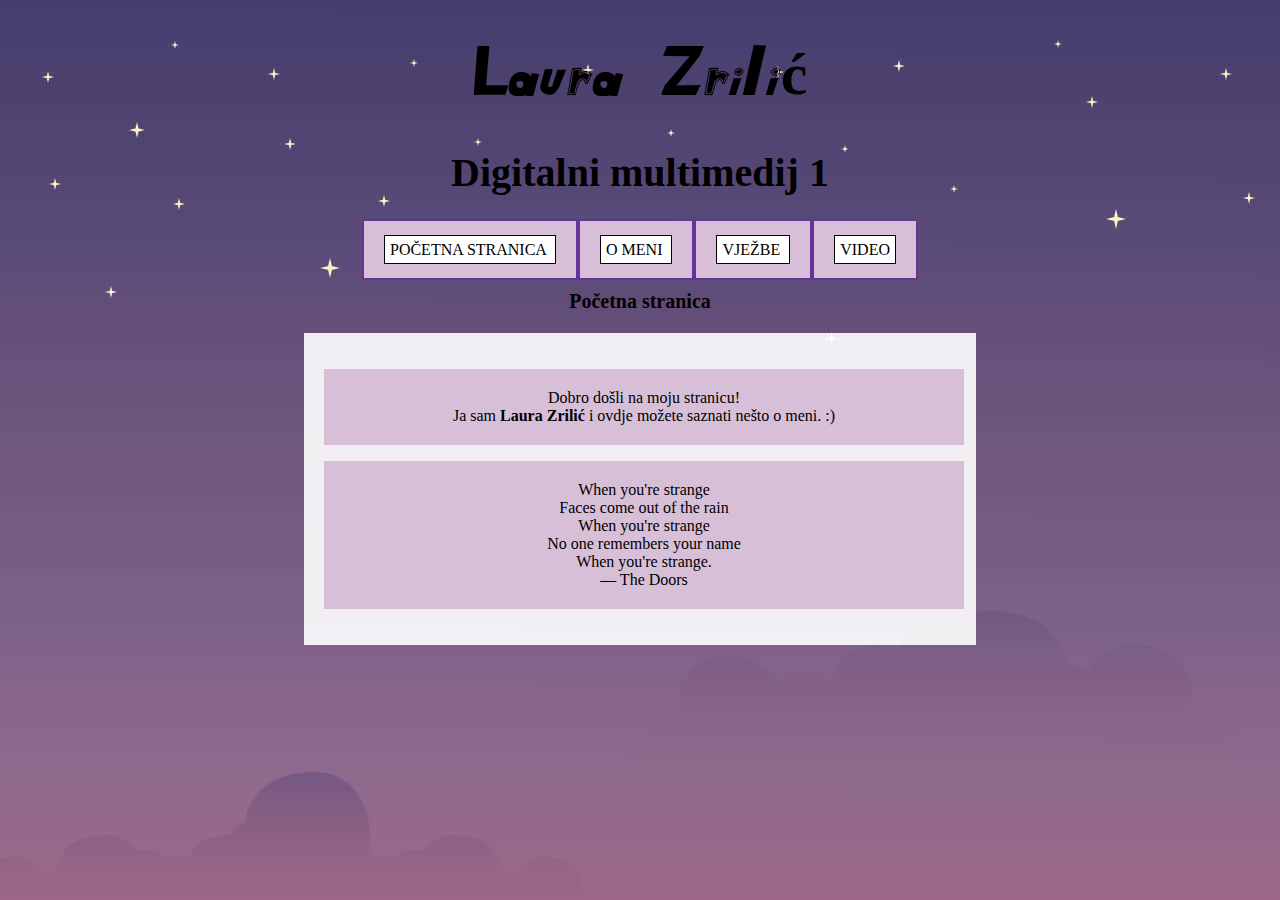
<file: index.html>
<!DOCTYPE html>
<html>
<head>
<meta charset="utf-8">
	<title>Laura Zrilić-moj html dokument</title>
		<link rel="stylesheet" href="stil.css"/>
		<style>
			h1 {
			font-family: laurazrilicregular;
			color: black;
			font-size: 60px;
			}
			li {display: inline;
			background-color: #D8BFD8;
			padding: 20px;
			border: 2px solid RebeccaPurple;}
			li a {text-transform: uppercase;
			color: black;
			text-decoration: none;
			font-family: Century;}
		</style>
</head>
<body class="pozadina"><center>
	<div class="naslov">
		<h1>Laura Zrilić</h1>
		<h2>Digitalni multimedij 1</h2>
	</div>
	<div class="izbornik">
	<nav>
		<li><a href="index.html"> Početna stranica </a></li>
		<li><a href="O_meni.html"> O meni </a></li>
		<li><a href="Vjezbe.html"> Vježbe </a></li>
		<li><a href="Video.html"> Video  </a></li>
	</nav>
	</div>
	<h3>Početna stranica</h3><center>
	<div class="novi_blok">
	<p class="paragraf_2">Dobro došli na moju stranicu! <br/>Ja sam <b>Laura Zrilić</b> i ovdje možete saznati nešto o meni. :) </p>
	<p class="paragraf_3"
		<blockquote>
			When you're strange<br/>
			Faces come out of the rain<br/>
			When you're strange<br/>
			No one remembers your name<br/>
			When you're strange.<br/>
			― The Doors
		</blockquote>
	</p>
	</div>
</body>
</html>
</file>
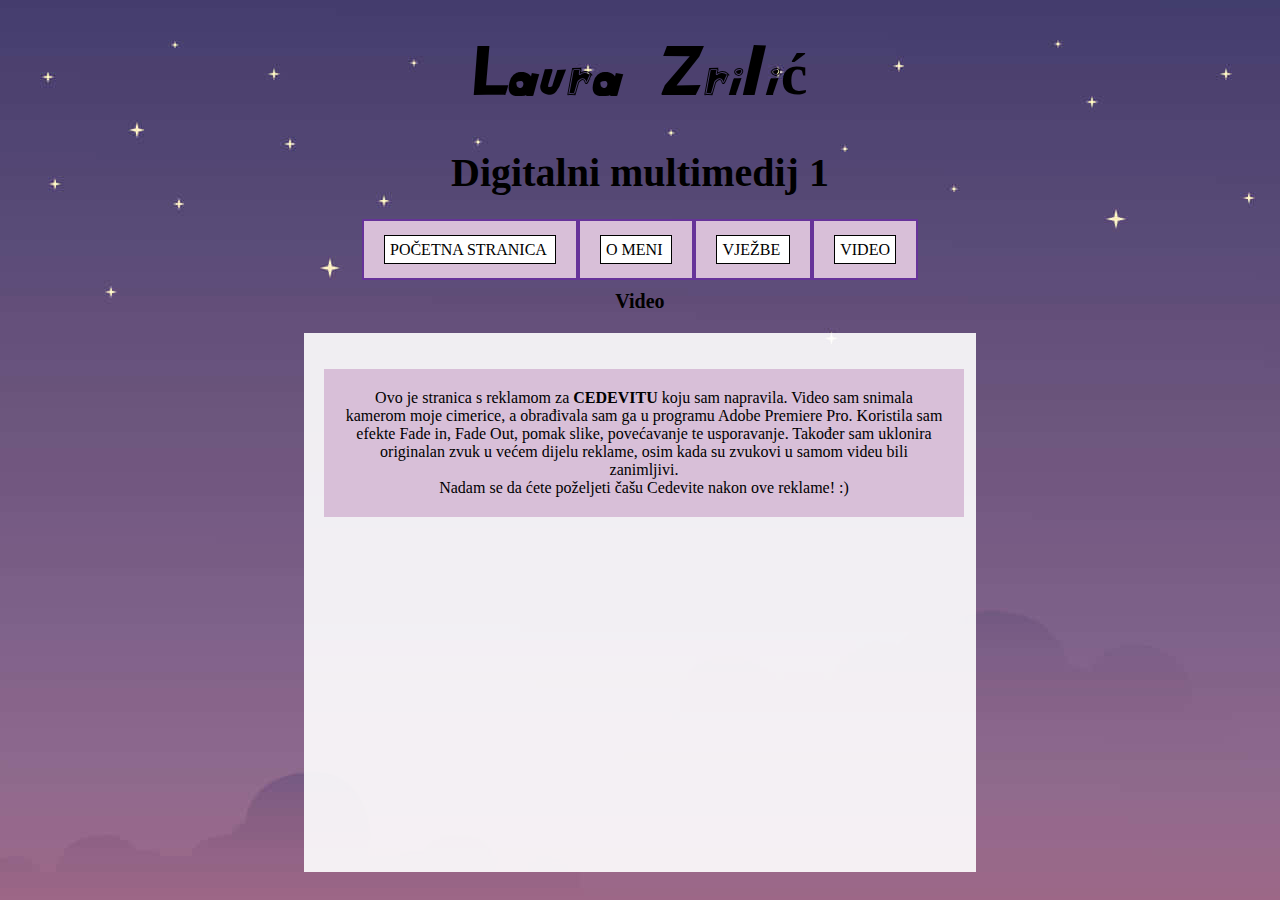
<file: Video.html>
<!DOCTYPE html>
<html>
<head>
<meta charset="utf-8">
	<title>Laura Zrilić-moj html dokument</title>
		<link rel="stylesheet" href="stil.css"/>
		<style>
			h1 {
			font-family: laurazrilicregular;
			color: black;
			font-size: 60px;
			}
			li {display: inline;
			background-color: #D8BFD8;
			padding: 20px;
			border: 2px solid RebeccaPurple;}
			li a {text-transform: uppercase;
			color: black;
			text-decoration: none;
			font-family: Century;}
		</style>
</head>
<body class="pozadina"><center>
	<div class="naslov">
		<h1>Laura Zrilić</h1>
		<h2>Digitalni multimedij 1</h2>
	</div>
	<div class="izbornik">
	<nav>
		<li><a href="index.html"> Početna stranica </a></li>
		<li><a href="O_meni.html"> O meni </a></li>
		<li><a href="Vjezbe.html"> Vježbe </a></li>
		<li><a href="Video.html"> Video  </a></li>
	</nav>
	</div>
	<h3>Video</h3><center>
	<div class="novi_blok">
	<p class="paragraf_2">Ovo je stranica s reklamom za <b>CEDEVITU</b> koju sam napravila. Video sam snimala kamerom moje cimerice, a obrađivala sam ga u programu Adobe Premiere Pro. Koristila sam efekte Fade in, Fade Out, pomak slike, povećavanje te usporavanje. Također sam uklonira originalan zvuk u većem dijelu reklame, osim kada su zvukovi u samom videu bili zanimljivi. </br>Nadam se da ćete poželjeti čašu Cedevite nakon ove reklame! :) </p>
  		 <iframe width="560" height="315" src="https://www.youtube.com/embed/Nyc3TyAZNiA" title="YouTube video player" frameborder="0" allow="accelerometer; autoplay; clipboard-write; encrypted-media; gyroscope; picture-in-picture; web-share" allowfullscreen></iframe>

	</div>
</body>
</html>
</file>
<file: stil.css>
@charset "utf-8";
/* CSS Document */
p {
	color: black;
	font-family: Century;
	font-size: 16px;
	line-height: 18px;
	width: 600px;
	background-color: #D8BFD8;
	padding: 20px;
}

@font-face {
    font-family: 'laurazrilicregular';
    src: url('laurazrilicregular.otf');
    src:
         url('laurazrilic_novo-webfont.eot?#iefix') format('embedded-opentype'),
         url('laurazrilic_novo-webfont.woff2') format('woff2'),
         url('laurazrilic_novo-webfont.woff') format('woff'),
         url('laurazrilic_novo-webfont.ttf') format('truetype'),  
         url('laurazrilic_novo-webfont.svg#laurazrilicregular') format('svg');
    font-weight: normal;
    font-style: normal;
}

.novi_blok{
	background-color: rgba(255, 255, 255, 0.9);
	padding: 20px;
	margin: 20px;
	width: 50%;
}

	h2 {
	font-family:Century;
	font-size: 40px;
	color: black;
}
	h3{
	font-family:Century;
	font-size: 20px;
	color: black;
}

body.pozadina{
	background-image: url("slike/pozadina.jpg")
}
body.drugapozadina{
	 background-color: darkgray;
 }
a:link {
	color:black;
	background-color: white;
	padding: 5px;
	line-height: 40px;
	border: 1px solid #000000; 
}
a:hover{
	background-color: darkgray;
}
img{
	height: 200px;
}
.slike{

display: grid;

grid-template-columns: 1fr 1fr 1fr;

column-gap: 5px;

}

img{
	height: auto;
    width: 450px;
}
</file>
